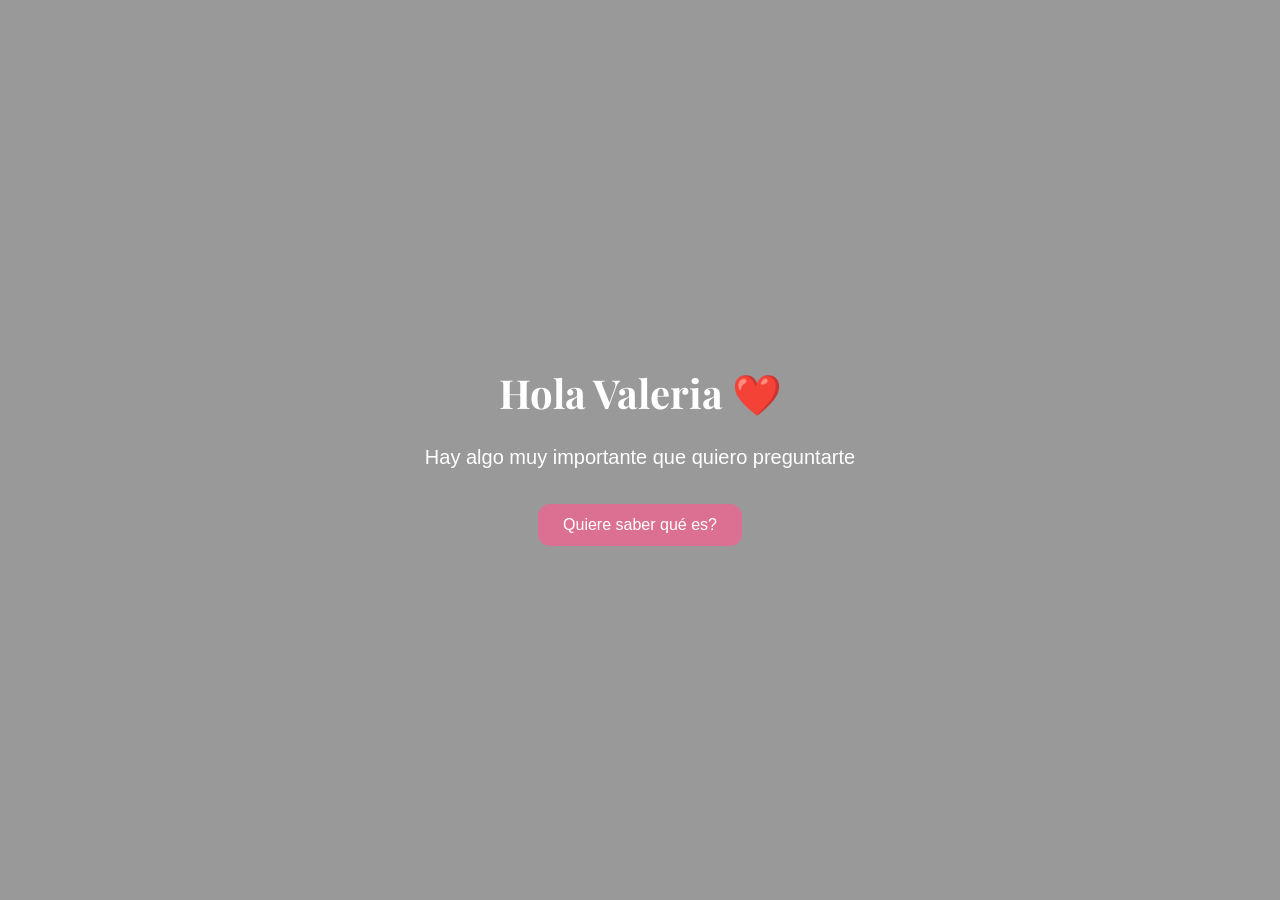
<file: sorpresa/index.html>
<!DOCTYPE html>
<html lang="es">
<head>
    <meta charset="UTF-8">
    <meta name="viewport" content="width=device-width, initial-scale=1.0">
    <title>Para Valeria 💕</title>

    <!-- Fuente elegante -->
    <link href="https://fonts.googleapis.com/css2?family=Playfair+Display:wght@500&display=swap" rel="stylesheet">

    <link rel="stylesheet" href="styles.css">
</head>
<body>

    <!-- Pantalla 1 -->
    <div id="intro" class="container">
        <h1>Hola Valeria ❤️</h1>
        <p>Hay algo muy importante que quiero preguntarte</p>
        <button id="revealBtn">Quiere saber qué es?</button>
    </div>

    <!-- Pantalla 2 -->
    <div id="question" class="container hidden">
        <h1>¿Quieres ser mi novia? 💖</h1>
        <button class="yes">Sí 😍</button>
        <button class="no">No 😅</button>
    </div>

    <!-- Pantalla 3 -->
    <div id="success" class="container hidden">
        <h1>Sabía que dirías que sí 😍❤️</h1>
        <h2 class="mensaje-final">
        Prometo hacerte muy feliz 💕✨</h2>
    </div>

    <script src="script.js"></script>
</body>
</html>
</file>
<file: sorpresa/styles.css>
body {
    margin: 0;
    font-family: 'Segoe UI', sans-serif;

    background:
        linear-gradient(rgba(0,0,0,0.4), rgba(0,0,0,0.4)),
        url("https://media1.giphy.com/media/v1.Y2lkPTc5MGI3NjExbmg4dXg5OHp6MGM4NGJ3dGxrYmloNnByYmxtNmJubTllYTNpYnlueiZlcD12MV9pbnRlcm5hbF9naWZfYnlfaWQmY3Q9Zw/4rONkkYKUUDe0/giphy.gif");

    background-size: cover;
    background-position: center;
    background-repeat: no-repeat;

    display: flex;
    justify-content: center;
    align-items: center;
    height: 100vh;
    color: white;
}

/* Contenedores */
.container {
    text-align: center;
    width: 90%;
    max-width: 500px;
}

/* Ocultar pantallas */
.hidden {
    display: none;
}

/* Títulos */
h1 {
    font-family: 'Playfair Display', serif;
    font-size: clamp(28px, 6vw, 40px);
}

p {
    font-size: clamp(16px, 4vw, 20px);
}

/* Botones */
button {
    padding: 12px 25px;
    margin: 15px 10px;
    border: none;
    border-radius: 12px;
    cursor: pointer;
    font-size: 16px;
    transition: 0.3s;
    background-color: palevioletred;
    color: white;
}

button:hover {
    transform: scale(1.1);
}

.yes {
    background-color: #ff4d6d;
}

.no {
    background-color: #ccc;
    color: black;
}

.mensaje-final {
    margin-top: 20px;
    font-size: clamp(16px, 4vw, 22px);
    font-family: 'Playfair Display', serif;
}
</file>
